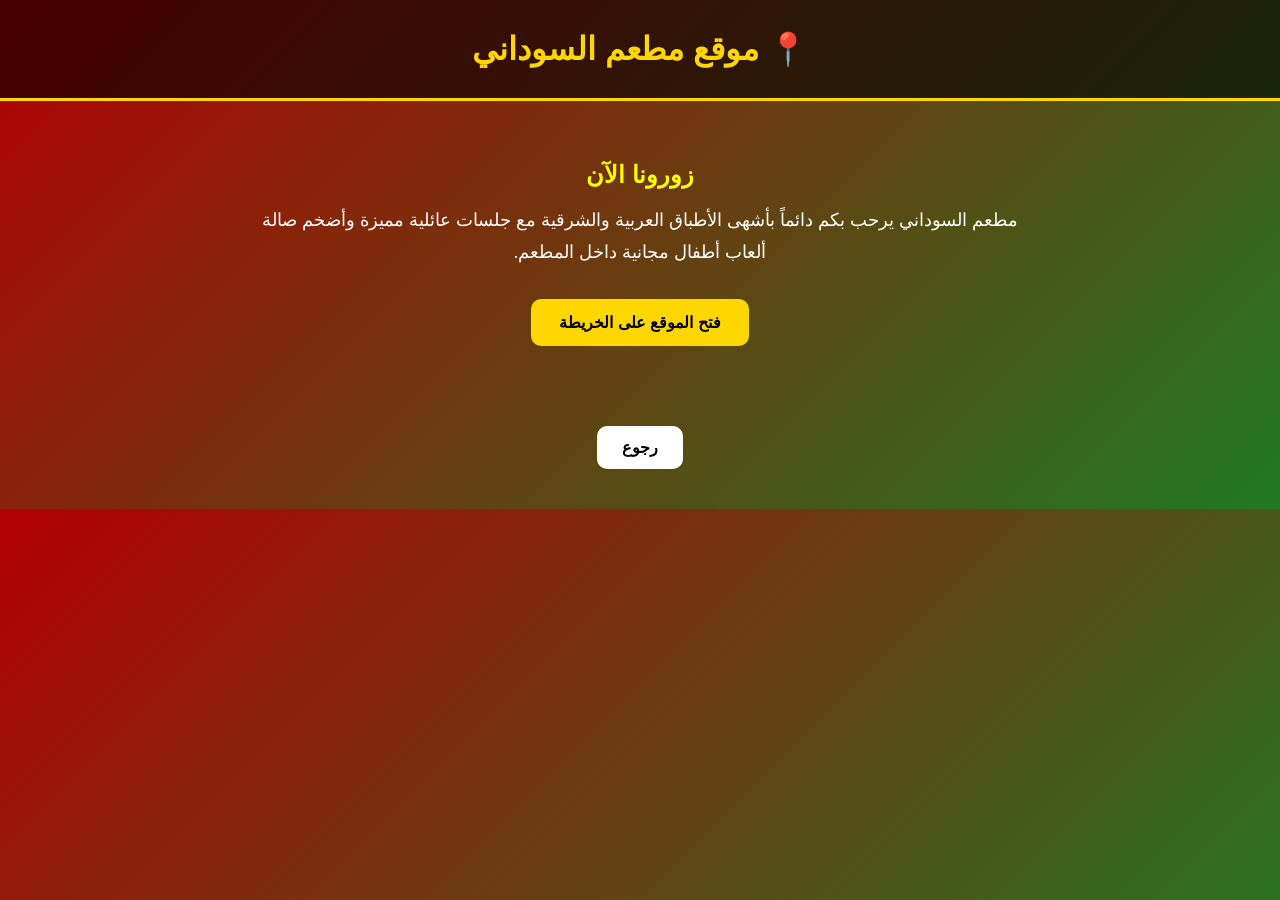
<file: zz.html>
<!DOCTYPE html>
<html lang="ar" dir="rtl">
<head>
<meta charset="UTF-8">
<meta name="viewport" content="width=device-width, initial-scale=1.0">
<title>موقع مطعم السوداني</title>

<style>
body{
    margin:0;
    font-family:Arial;
    background:linear-gradient(135deg,#b30000,#1f7a1f);
    color:white;
    text-align:center;
}

/* العنوان */
header{
    padding:30px;
    background:rgba(0,0,0,0.6);
    border-bottom:3px solid gold;
}

header h1{
    margin:0;
    color:gold;
    font-size:32px;
}

/* القسم */
.location{
    padding:40px 20px;
}

.location h2{
    color:yellow;
    margin-bottom:15px;
}

.location p{
    font-size:18px;
    line-height:1.8;
    max-width:800px;
    margin:auto;
}

/* زر الموقع */
.map-btn{
    margin-top:30px;
}

.map-btn a{
    background:gold;
    color:black;
    padding:14px 28px;
    text-decoration:none;
    font-weight:bold;
    border-radius:10px;
    display:inline-block;
    transition:0.3s;
}

.map-btn a:hover{
    background:#ffd700;
    transform:scale(1.05);
}

/* زر الرجوع */
.back-btn{
    margin:40px 0;
}

.back-btn a{
    background:white;
    color:black;
    padding:12px 25px;
    text-decoration:none;
    font-weight:bold;
    border-radius:10px;
    display:inline-block;
    transition:0.3s;
}

.back-btn a:hover{
    transform:scale(1.05);
}
</style>

</head>

<body>

<header>
    <h1>📍 موقع مطعم السوداني</h1>
</header>

<div class="location">

    <h2>زورونا الآن</h2>

    <p>
        مطعم السوداني يرحب بكم دائماً بأشهى الأطباق العربية والشرقية
        مع جلسات عائلية مميزة وأضخم صالة ألعاب أطفال مجانية داخل المطعم.
    </p>

    <!-- زر فتح الموقع -->
    <div class="map-btn">
        <a href="https://www.google.com/maps/place/%D9%85%D8%B7%D8%B9%D9%85+%D8%A7%D9%84%D8%B3%D9%88%D8%AF%D8%A7%D9%86%D9%8A%E2%80%AD/@32.0621292,36.0968491,17z/data=!3m1!4b1!4m6!3m5!1s0x151b6fa4da4a2dbf:0xf81ebfaea2f7a470!8m2!3d32.0621292!4d36.0968491!16s%2Fg%2F11vj77k2fq?entry=ttu&g_ep=EgoyMDI2MDUxMy4wIKXMDSoASAFQAw%3D%3D" target="_blank">
            فتح الموقع على الخريطة
        </a>
    </div>

</div>

<!-- زر الرجوع -->
<div class="back-btn">
    <a href="mn.html">رجوع</a>
</div>

</body>
</html>
</file>
